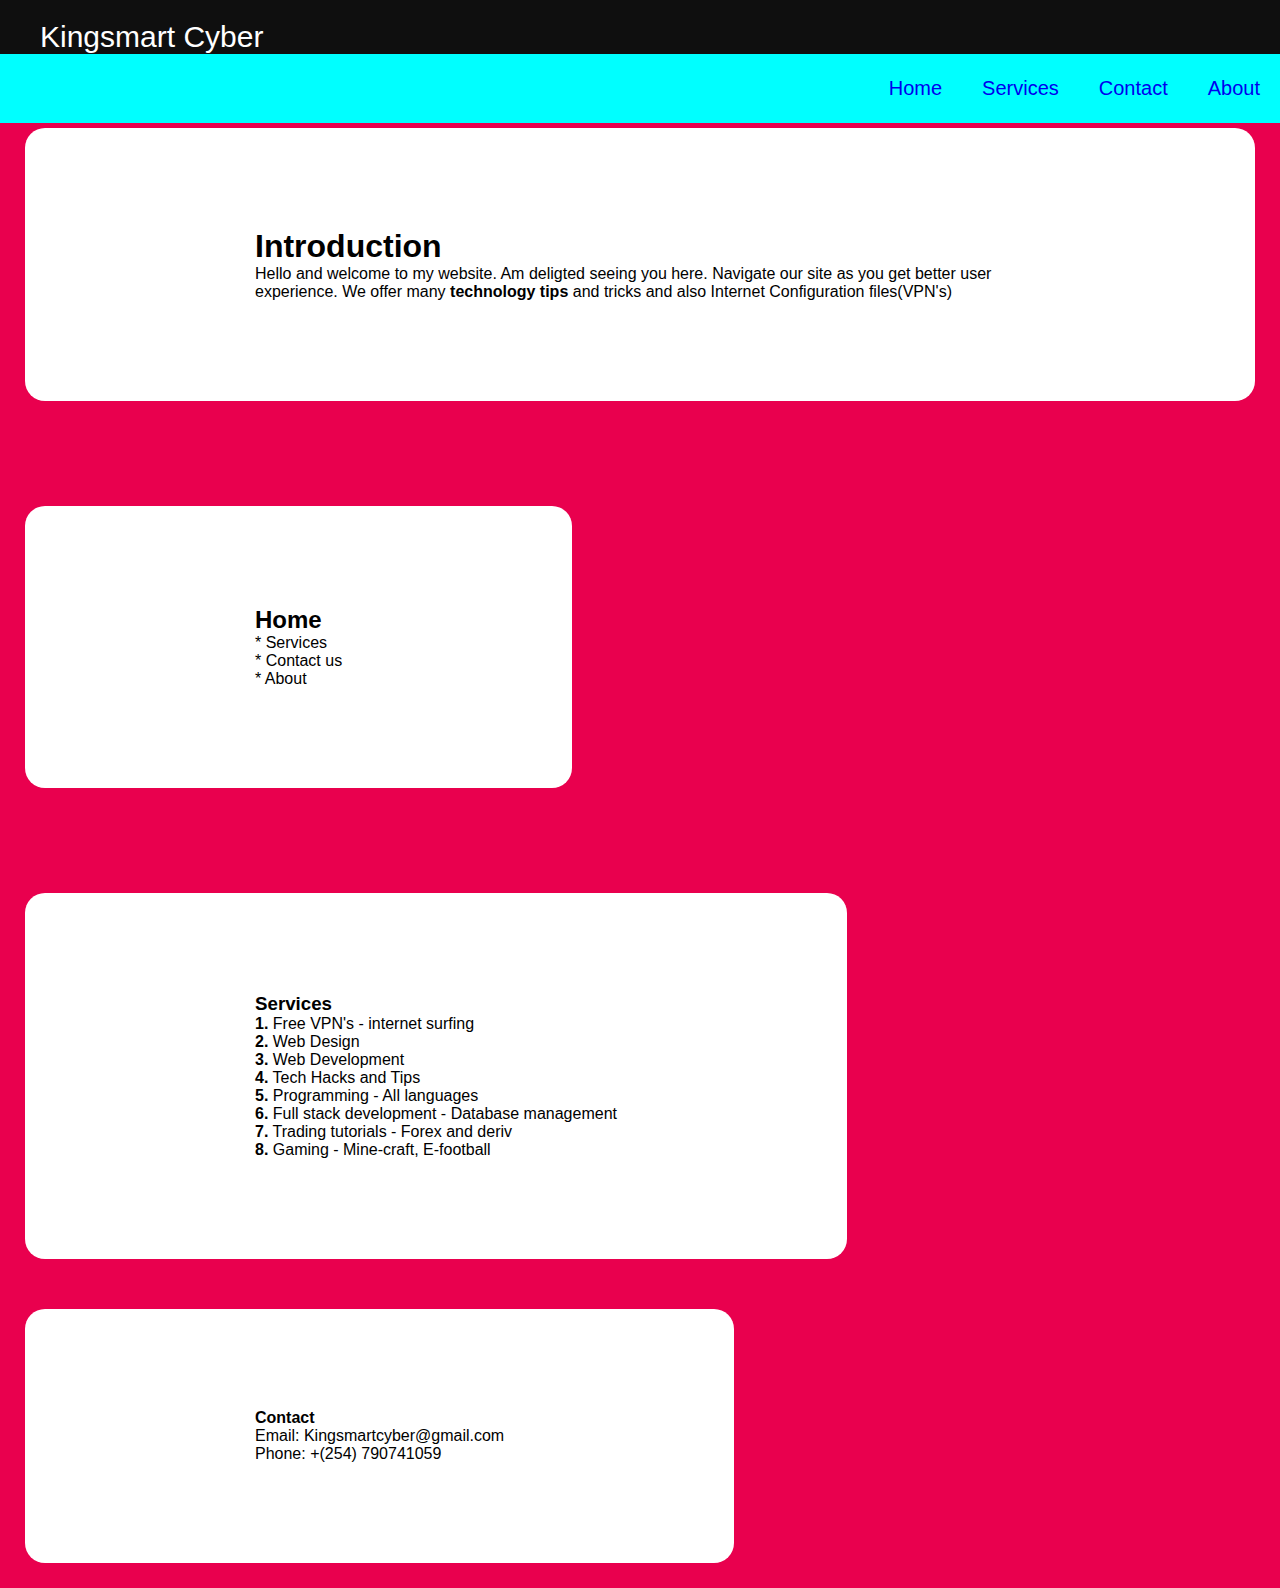
<file: index.html>
<!DOCTYPE html>
<html lang="en">
<head>
    <meta charset="UTF-8">
    <meta name="viewport" content="width=device-width, initial-scale=1.0">
    <title>Kingsmart-Cyber</title>
    <link rel="stylesheet" href="style.css">
</head>
<body>
    <nav class="logo">
        Kingsmart Cyber
    </nav>
    <div class="nav-bar">
        <a href="#">Home</a>
        <a href="#">Services</a>
        <a href="#">Contact</a>
        <a href="#scent">About</a>
    </div>
    <div class="contents">
        <h1>Introduction</h1>
        <p>Hello and welcome to my website. Am deligted seeing you here. Navigate our site as you get better user experience. We offer many <strong>technology tips</strong> and tricks and also Internet Configuration files(VPN's)</p>
    </div>
<br>
    <div class="bodi">
        <h2>Home</h2>
        <p>* Services</p>
        <p>* Contact us</p>
        <p>* About</p>
    </div>
<br>
    <div class="manify">
        <h3>Services</h3>
        <p><strong>1.</strong> Free VPN's - internet surfing</p>
        <p><strong>2.</strong> Web Design</p>
        <p><strong>3.</strong> Web Development</p>
        <p><strong>4.</strong> Tech Hacks and Tips</p>
        <p><strong>5.</strong> Programming - All languages</p>
        <p><strong>6.</strong> Full stack development - Database management</p>
        <p><strong>7.</strong> Trading tutorials - Forex and deriv</p>
        <p><strong>8.</strong> Gaming - Mine-craft, E-football</p>
    </div>
<br>
    <div class="scent">
        <h4>Contact</h4>
        <p>Email: Kingsmartcyber@gmail.com</p>
        <p>Phone: +(254) 790741059</p>
    </div>
</body>
</html>
</file>
<file: style.css>
*{padding:0;margin:0;box-sizing:border-box;font-family:sans-serif}body{min-height:100vh;background-color:rgb(233,0,78)}.nav-bar{display:flex;font-size:20px;justify-content:flex-end;height:100%;margin:-20px;background-color:aqua;padding:23px 20px}a:hover{background:#a0ccaf;padding:20px 30px;border-radius:15px}.nav-bar a{text-decoration:none;align-items:center;padding:0 20px;cursor:pointer;text-decoration:none}.logo{padding:20px 40px;font-size:30px;font-family:Verdana,Geneva,Tahoma,sans-serif;background-color:rgb(15,15,15);font:bolder;color:#ffffff;text-align:left;justify-content:space-around}.contents{display:inline-block;padding:100px 230px;box-sizing:border-box;border-radius:20px;background-color:#ffffff;width:fit-content;margin:25px}h1{font-family:'Segoe UI',Tahoma,Geneva,Verdana,sans-serif}.bodi{display:inline-block;padding:100px 230px;box-sizing:border-box;border-radius:20px;background-color:#ffffff;width:fit-content;margin:80px;margin-left:25px}h2{font-family:'Segoe UI',Tahoma,Geneva,Verdana,sans-serif}.manify{display:inline-block;padding:100px 230px;box-sizing:border-box;border-radius:20px;background-color:#ffffff;width:fit-content;margin:25px}h3{font-family:'Segoe UI',Tahoma,Geneva,Verdana,sans-serif}.scent{display:inline-block;padding:100px 230px;box-sizing:border-box;border-radius:20px;background-color:#ffffff;width:fit-content;margin:25px}h4{font-family:'Segoe UI',Tahoma,Geneva,Verdana,sans-serif}
</file>
